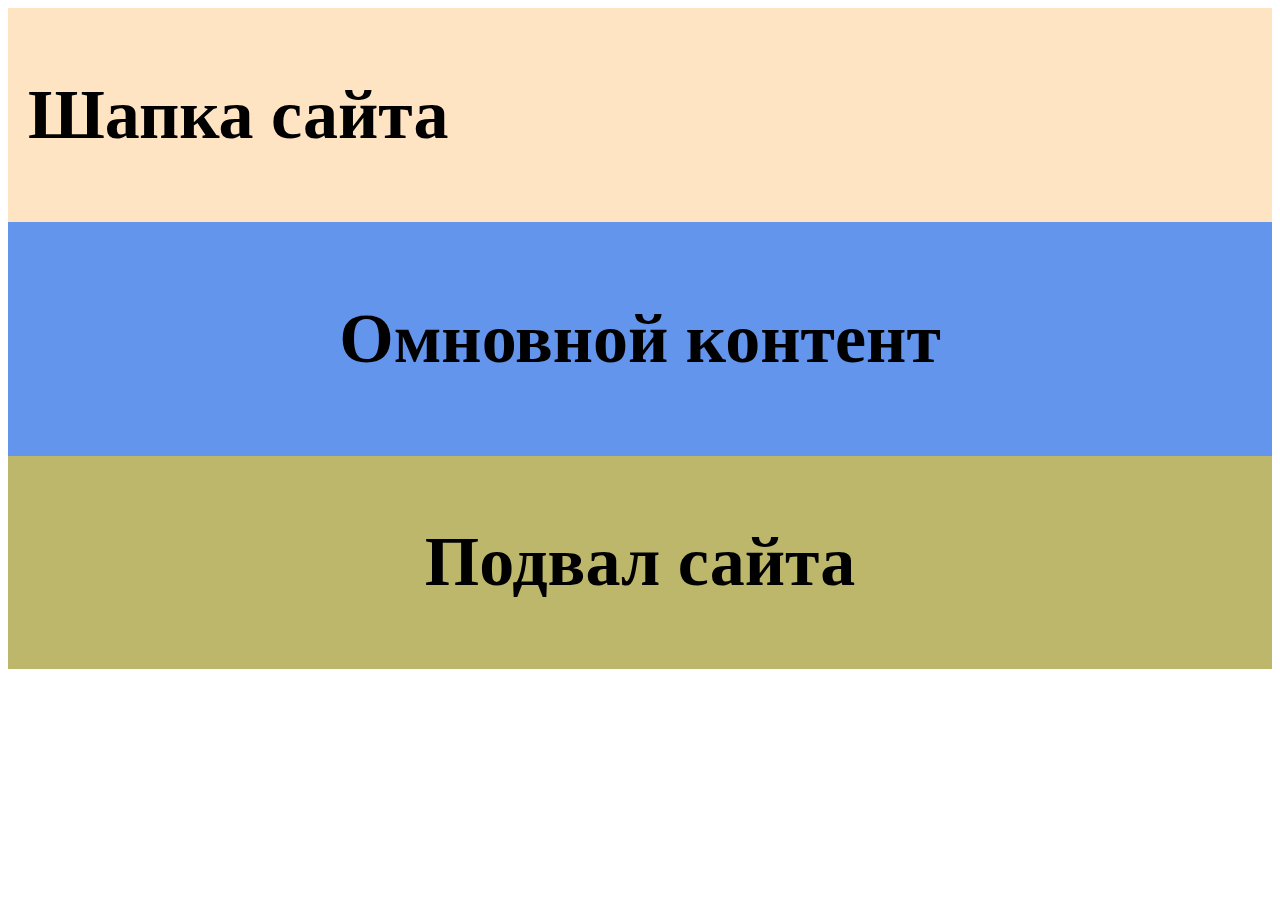
<file: index.html>
<!DOCTYPE html>
<html lang="en">

<head>
    <meta charset="UTF-8">
    <meta name="viewport" content="width=device-width, initial-scale=1.0">
    <link rel="stylesheet" href="style.css">
    <title>gitjob</title>
</head>

<body>
    <header class="header">
        <h1>Шапка сайта</h1>
    </header>
    <main class="main">
        <h1>Омновной контент</h1>
    </main>
</body>

<footer class="footer">
    <h1>Подвал сайта</h1>
</footer>

</html>
</file>
<file: style.css>
.header {
    font-size: 35px;
    padding: 20px 20px;
    background-color: bisque;
}

.main {
    font-size: 35px;
    background-color: cornflowerblue;
    padding: 30px 0;
    text-align: center;
}

.footer {
    font-size: 35px;
    text-align: center;
    background-color: darkkhaki;
    padding: 20px 0;
}
</file>
